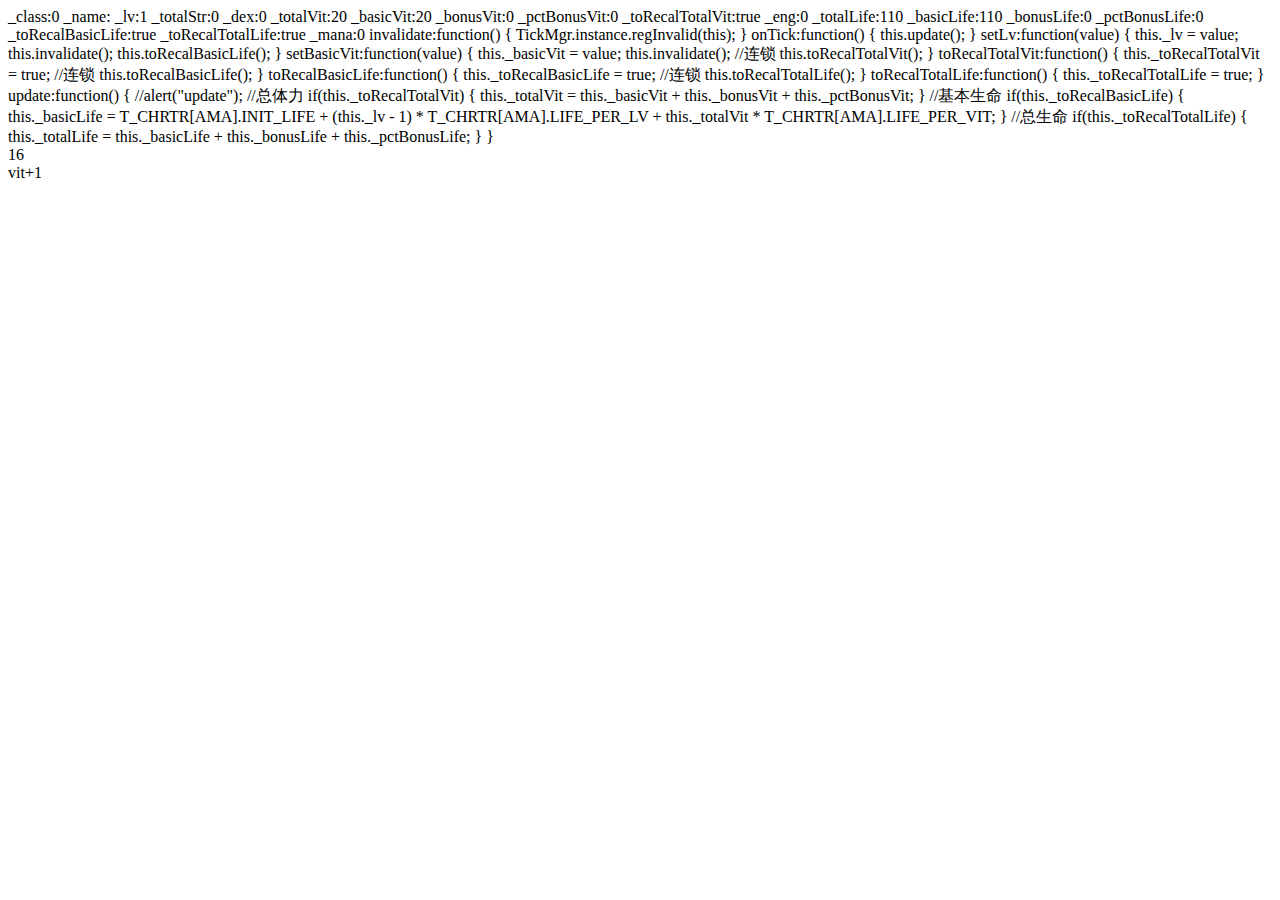
<file: d2/1/code/main.html>
<!doctype html>
<html>
	<head>
		<meta charset="utf-8">
		<meta name="viewport" content="width=device-width, initial-scale=1">
	 <title>skeleton</title>
	 <!--link rel="stylesheet" href="style.css"-->
	</head>
	
	<body>
		<div id="output">123</div>	
		<div id="out">123</div>	
		<div id="addStr">vit+1</div>	
	</body>
	
</html>

<script src="main.js"></script>
<script>

	//初始化

	var output = document.getElementById("output");
	var out = document.getElementById("out");
	
	var addStr = document.getElementById("addStr");
	addStr.addEventListener("mousedown", onPressed, false);
	addStr.addEventListener("mousedown", onPressed, false);

	var character = new Character(AMA);

	TickMgr.instance.clearAndStartTick(40);				//tick interval ms
	TickMgr.instance.addTickListener(this, onTick);
	// TickMgr.instance.addTickListener(this, onTick);		//pacman 2013-10-19 测试重复添加 -ok- 多次执行不会重复添加
	// TickMgr.instance.removeTickListener(this, onTick);	//pacman 2013-10-19 测试移除	-ok-


	function onPressed(evt)
	{
		character.setBasicVit(character._basicVit + 1);
	}
	
	function onTick(tick)
	{
		out.innerHTML = tick.tickNo;
		showProp(character);
	}

	//显示对象的属性
	function showProp(obj)
	{
	 	output.innerHTML = "";
		for (var elmt in obj)
		{
			output.innerHTML += elmt + ":" + obj[elmt] + " ";
		}
	}
	
	
</script>
</file>
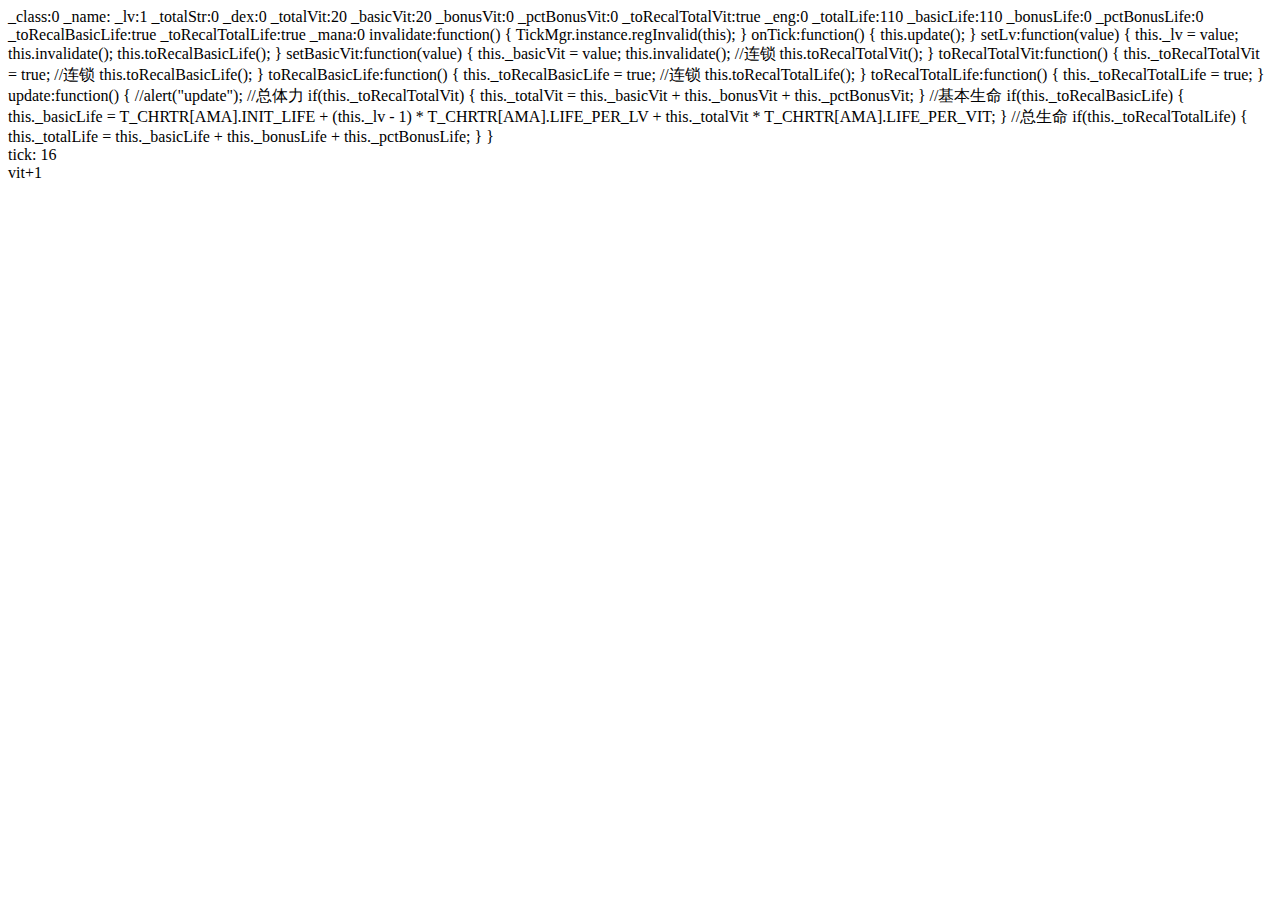
<file: d2/1/code/bak/手动链接激活直属节点计算链/main.html>
<!doctype html>
<html>
	<head>
		<meta charset="utf-8">
		<meta name="viewport" content="width=device-width, initial-scale=1">
	 <title>skeleton</title>
	 <!--link rel="stylesheet" href="style.css"-->
	</head>
	
	<body>
		<div id="output">123</div>	
		<div id="out">123</div>	
		<div id="addStr">vit+1</div>	
	</body>
	
</html>

<script src="main.js"></script>
<script>

	//初始化
	var output = document.getElementById("output");
	var char = new Character(AMA);
	window.setInterval("showProp(char);", 25);
	
	var addStr = document.getElementById("addStr");
	addStr.addEventListener("mousedown", onPressed, false);
	addStr.addEventListener("mousedown", onPressed, false);
	
	function onPressed(evt)
	{
		char.setBasicVit(char._basicVit + 1);
	}
	
	//显示对象的属性
	function showProp(obj)
	{
	 	output.innerHTML = "";
		for (var elmt in obj)
		{
			output.innerHTML += elmt + ":" + obj[elmt] + " ";
		}
	}
	
	
</script>
</file>
